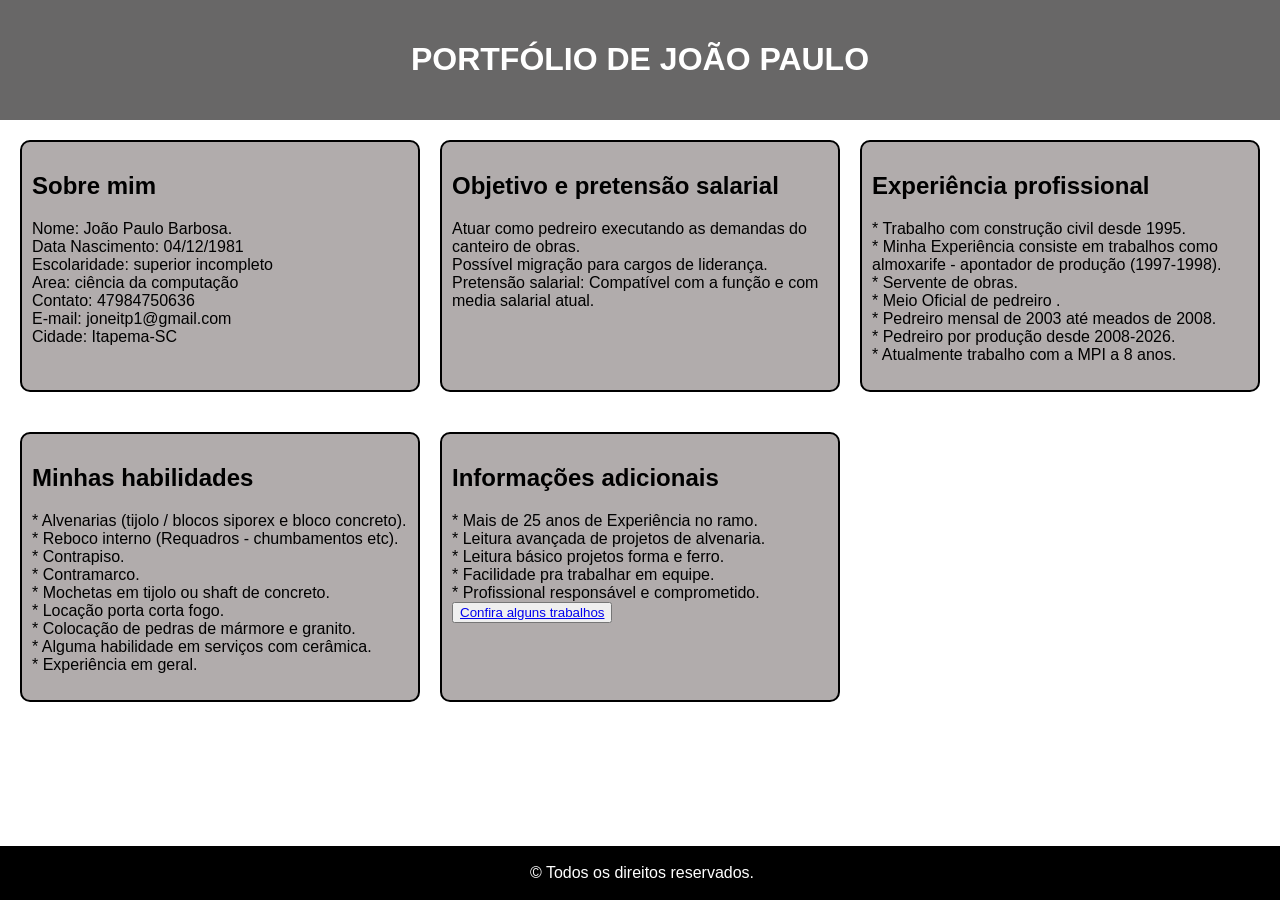
<file: index.html>
<!DOCTYPE html>
<html lang="pt-br">
<head>
    <meta charset="UTF-8">
    <meta name="viewport" content="width=device-width, initial-scale=1.0">
    <title>Portfólio - João Paulo</title>
    <link rel="stylesheet" href="style.css">
</head>
<body>
    <header>
        <h1>PORTFÓLIO DE JOÃO PAULO</h1>
    </header>
    <main>
        <section class="content">
            <h2>Sobre mim</h2>
            <p>Nome: João Paulo Barbosa.
            <br>Data Nascimento: 04/12/1981
            <br>Escolaridade: superior incompleto
            <br>Area: ciência da computação
            <br>Contato: 47984750636
            <br>E-mail: joneitp1@gmail.com
            <br>Cidade: Itapema-SC</p>            
        </section>
        <section class="content">
            <h2>Objetivo e pretensão salarial</h2>
            <p>Atuar como pedreiro executando as demandas do canteiro de obras.
            <br>Possível migração para cargos de liderança.
            <br>Pretensão salarial: Compatível com a função e com media salarial atual.</p>            
        </section>
        <section class="content">
            <h2>Experiência profissional</h2>
            <p>* Trabalho com construção civil desde 1995.
            <br>* Minha Experiência consiste em trabalhos como almoxarife - apontador de produção (1997-1998).
            <br>* Servente de obras.
            <br>* Meio Oficial de pedreiro .
            <br>* Pedreiro mensal de 2003 até meados de 2008.
            <br>* Pedreiro por produção desde 2008-2026.
            <br>* Atualmente trabalho com a MPI a 8 anos.</p>
        </section>
        <section class="content">
            <h2>Minhas habilidades</h2>
            <p>* Alvenarias (tijolo / blocos siporex e bloco concreto).
            <br>* Reboco interno (Requadros - chumbamentos etc).
            <br>* Contrapiso.
            <br>* Contramarco.
            <br>* Mochetas em tijolo ou shaft de concreto.
            <br>* Locação porta corta fogo.
            <br>* Colocação de pedras de mármore e granito.
            <br>* Alguma habilidade em serviços com cerâmica.
            <br>* Experiência em geral.</p>
        </section>
        <section class="content">
            <h2>Informações adicionais</h2>
            <p>* Mais de 25 anos de Experiência no ramo.
            <br>* Leitura avançada de projetos de alvenaria.
            <br>* Leitura básico projetos forma e ferro.
            <br>* Facilidade pra trabalhar em equipe.
            <br>* Profissional responsável e comprometido.
            <br><button><a href="trabalhos.html" target="_blank">Confira alguns trabalhos</a></button>
            </p>
        </section>
        </section>
    </main>
    <footer>
        <p>&copy; Todos os direitos reservados.</p>
    </footer>
</body>
</html>
</file>
<file: style.css>
body{
    font-family: Arial, Helvetica, sans-serif;
    margin: 0;

}
header{
    background-color:#686767 ;
    color: white;
    padding: 20px;
    text-align: center;
}
main{
    display: grid;
    grid-template-columns: repeat(auto-fit,minmax(300px,1fr));
    gap: 20px;
    padding: 20px;    
}
.content{
    background-color: #b1acac;
    padding: 10px;
    border: 2px solid black;
    border-radius: 10px;
    margin-bottom: 20px;
}
footer{
    background-color: black;
    color: white;
    text-align: center;
    padding: 2px;
    position: fixed;    
    bottom: 0;
    width: 100%;
}
</file>
